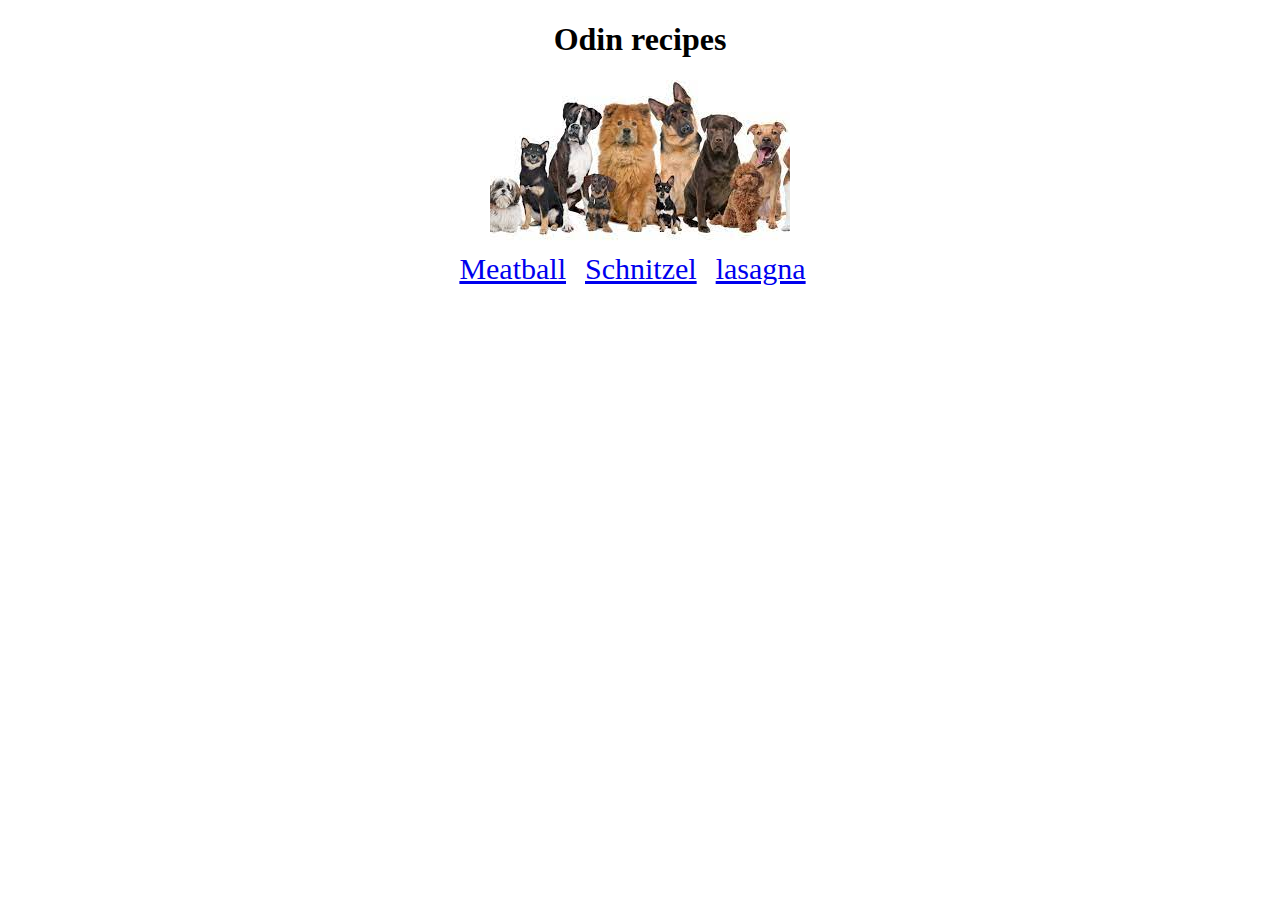
<file: index.html>
<!DOCTYPE html>
<html lang="en">
<head>
    <meta charset="UTF-8">
    <meta http-equiv="X-UA-Compatible" content="IE=edge">
    <meta name="viewport" content="width=device-width, initial-scale=1.0">
    <title>Document</title>
    <link rel="stylesheet" href="style.css">
</head>
<body>
    <h1>Odin recipes</h1>
    <img src="./images/banner.jpeg" alt="">
    <div>
        <a href="./recipes/meatball.html" >Meatball</a>
        <a href="./recipes/schnitzel.html"> Schnitzel</a>
        <a href="./recipes/lasagna.html">lasagna</a>
    </div>
</body>
</html>
</file>
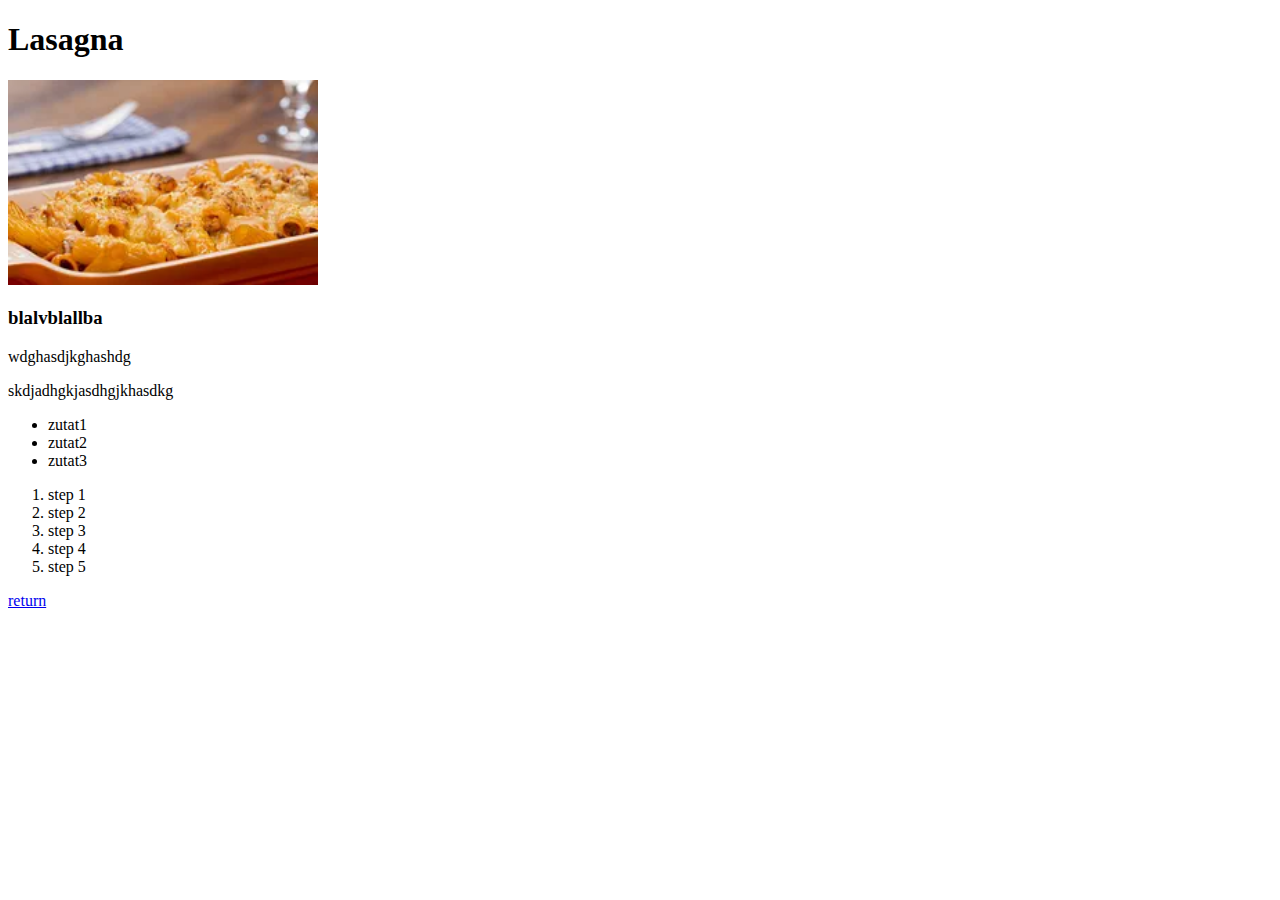
<file: recipes/lasagna.html>
<!DOCTYPE html>
<html lang="en">
<head>
    <meta charset="UTF-8">
    <meta http-equiv="X-UA-Compatible" content="IE=edge">
    <meta name="viewport" content="width=device-width, initial-scale=1.0">
    <title>Document</title>
</head>
<body>
    <h1>Lasagna</h1>
    <img src="../images/rigatoni.webp" alt="" width="310">
    <h3>blalvblallba</h3>
    <P>wdghasdjkghashdg</P>
    <p>skdjadhgkjasdhgjkhasdkg</p>

    <ul>
        <li>zutat1</li>
        <li>zutat2</li>
        <li>zutat3</li>
    </ul>
    <ol>
        <li>step 1</li>
        <li>step 2</li>
        <li>step 3</li>
        <li>step 4</li>
        <li>step 5</li>
    </ol>
    <a href="../index.html">return</a>
</body>
</html>
</file>
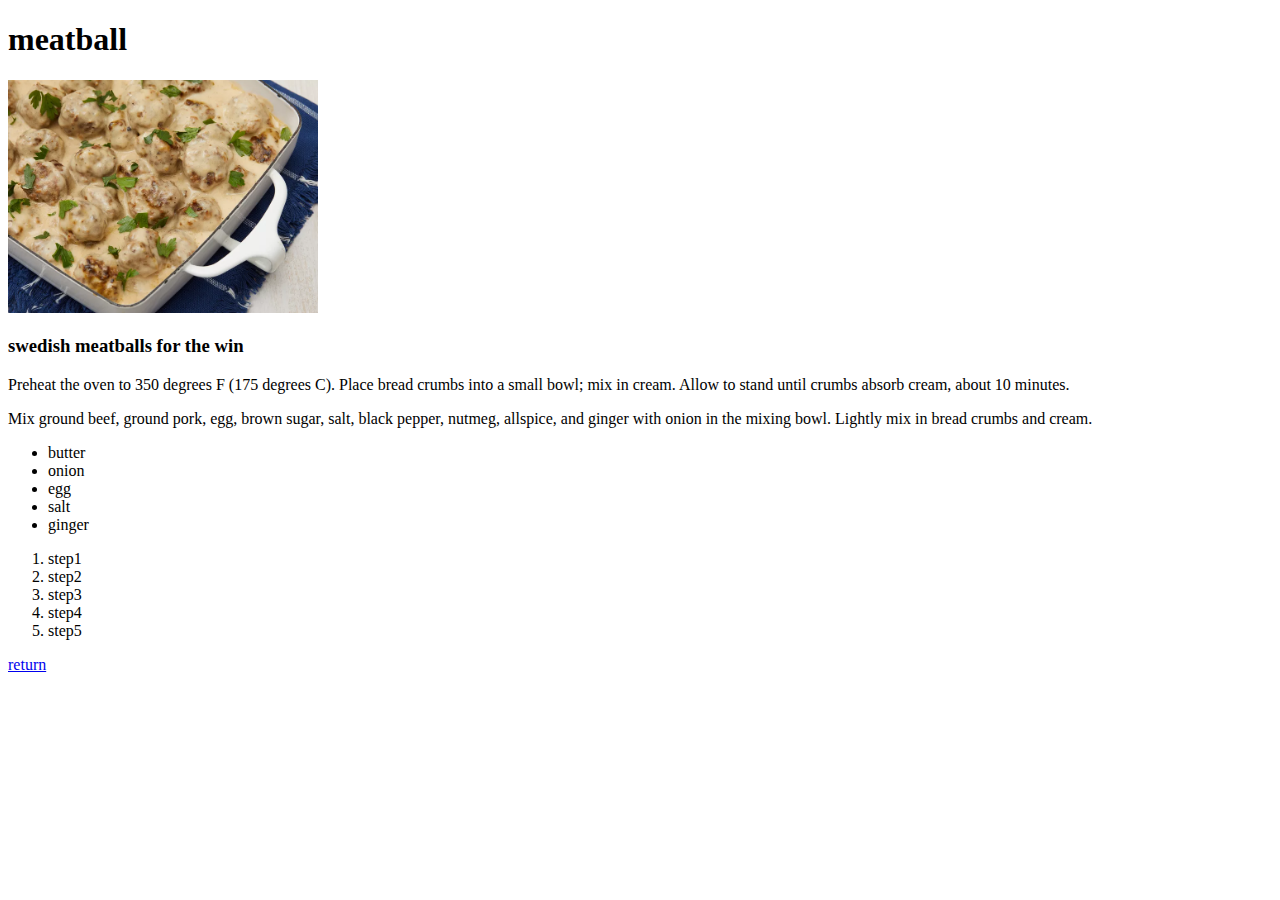
<file: recipes/meatball.html>
<!DOCTYPE html>
<html lang="en">
<head>
    <meta charset="UTF-8">
    <meta http-equiv="X-UA-Compatible" content="IE=edge">
    <meta name="viewport" content="width=device-width, initial-scale=1.0">
    <title>meatball</title>
</head>
<body>
    <h1>meatball</h1>
    <img src="../images/meatball.webp" alt="dfghadh" width="310">
    <h3>swedish meatballs for the win</h3>
    <p> Preheat the oven to 350 degrees F (175 degrees C).
        Place bread crumbs into a small bowl; mix in cream. Allow to stand until crumbs absorb cream, about 10 minutes.</p>
    <p>Mix ground beef, ground pork, egg, brown sugar, salt, black pepper, nutmeg, allspice, and ginger with onion in the mixing bowl. Lightly mix in bread crumbs and cream.</p>

    <ul>
        <li>butter</li>
        <li>onion</li>
        <li>egg</li>
        <li>salt</li>
        <li>ginger</li>
    </ul>
    <ol>
        <li>step1</li>
        <li>step2</li>
        <li>step3</li>
        <li>step4</li>
        <li>step5</li>
    </ol>

    <a href="../index.html">return</a>
</body>
</html>
</file>
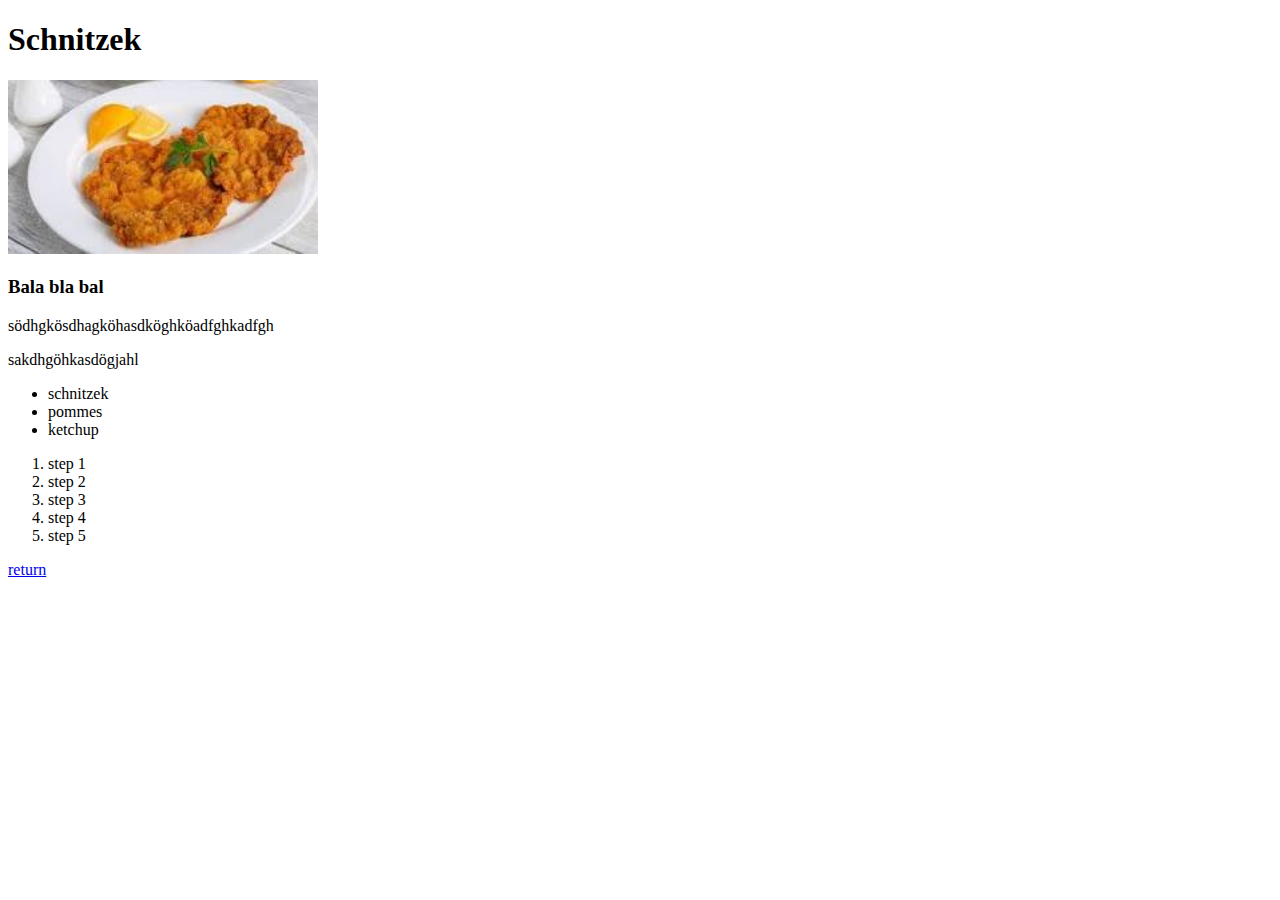
<file: recipes/schnitzel.html>
<!DOCTYPE html>
<html lang="en">
<head>
    <meta charset="UTF-8">
    <meta http-equiv="X-UA-Compatible" content="IE=edge">
    <meta name="viewport" content="width=device-width, initial-scale=1.0">
    <title>Document</title>
</head>
<body>
    <H1>Schnitzek</H1>
    <img src="../images/schnitzel.jpeg" alt="" width="310">
    <h3>Bala bla bal</h3>
    <p>södhgkösdhagköhasdköghköadfghkadfgh</p>
    <p>sakdhgöhkasdögjahl</p>
    <ul>
        <li>schnitzek </li>
        <li>pommes</li>
        <li>ketchup</li>
    </ul>
    <ol>
        <li>step 1</li>
        <li>step 2</li>
        <li>step 3</li>
        <li>step 4</li>
        <li>step 5</li>
    </ol>

    <a href="../index.html">return</a>
</body>
</html>
</file>
<file: style.css>
body {
    text-align: center;
}


a{
    font-size: 30px;
    margin-right: 15px;
}
</file>
